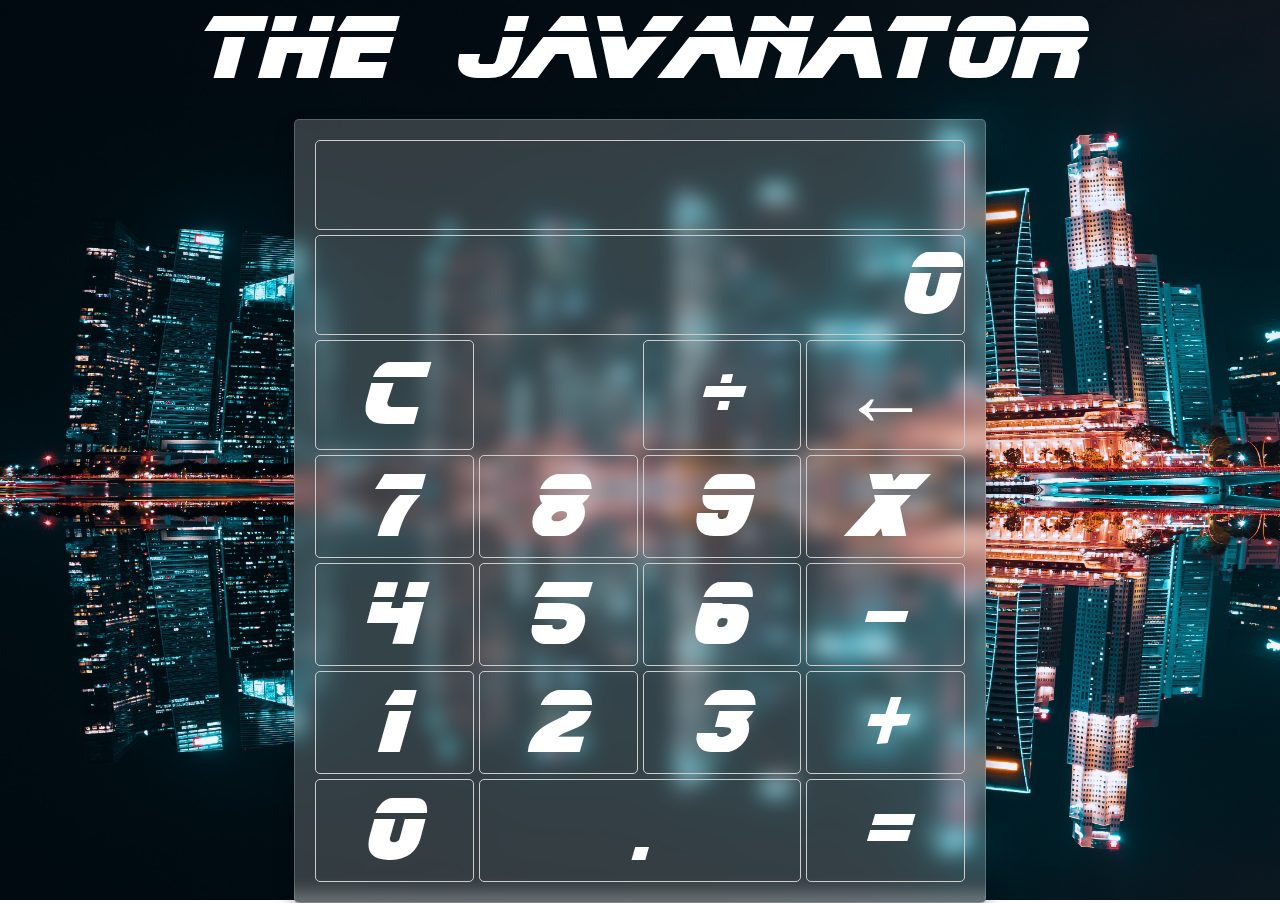
<file: index.html>
<!DOCTYPE html>
<html lang="en">
<head>
    <meta charset="UTF-8">
    <meta http-equiv="X-UA-Compatible" content="IE=edge">
    <meta name="viewport" content="width=device-width, initial-scale=1.0">
    <link rel="stylesheet" href="style.css">
    <script src="./main.js" defer></script>
    <title>JavaNator</title>
</head>
<body>
    <section id="calculator_app">
        <span class="calculator__heading">The JavaNator</span>
        <span class="calculator__grid">
        <span class="calculator__history">&nbsp;</span>
        <span class="calculator__display">0</span>
        <span class="calculator__btn-value" data-key="27 67">C</span>
        <span></span>
        <span class="calculator__btn-value" data-key="111">÷</span>
        <span class="calculator__btn-value backspace" data-key=""> &larr;</span>
        <span class="calculator__btn-value" data-key="55 103">7</span>
        <span class="calculator__btn-value" data-key="56 104">8</span>
        <span class="calculator__btn-value" data-key="57 105">9</span>
        <span class="calculator__btn-value" data-key="88 106 456">x</span>
        <span class="calculator__btn-value" data-key="52 100">4</span>
        <span class="calculator__btn-value" data-key="53 101">5</span>
        <span class="calculator__btn-value" data-key="54 102">6</span>
        <span class="calculator__btn-value" data-key="109 189">-</span>
        <span class="calculator__btn-value" data-key="49 97">1</span>
        <span class="calculator__btn-value" data-key="50 98">2</span>
        <span class="calculator__btn-value" data-key="51 99">3</span>
        <span class="calculator__btn-value" data-key="107 587">+</span>
        <span class="calculator__btn-value" data-key="48 96">0</span>
        <span class="calculator__btn-value period" data-key="110 190">.</span>
        <span class="calculator__btn-value" data-key="13 187">=</span>
    </section>
</body>
</html>
</file>
<file: style.css>
@font-face {
  font-family: 'Blade Runner Movie Font';
  src: url('Font/BLADRMF.TTF')
}

:root {
  --font-size-9: 9rem;
  --font-size-4: 4rem;
  --bg-key-color: #dbd9d9;
  --calc-padding: 10px;
  --calc-border-radius: 10px;
  --txt-color: #ffffff;
  --100: 100%;
}

html {
  font-family: 'Blade Runner Movie Font';
  box-sizing: border-box;
  font-size: 10px;
  height: var(--100);
}

body {
  display: flex;
  margin: 0;
  height: var(--100);
  background-image: url(Images/bg.jpg);
  background-position: center center;
  background-repeat: no-repeat;
  background-size: cover;
  justify-content: center;
}

section {
  display: flex;
  justify-content: center;
  flex-direction: column;
}

.calculator__heading {
  display: block;
  text-align: center;
  font-size: 12rem;
  margin-bottom: 2rem;
  color: var(--txt-color);
}

.calculator__display,
.calculator__history {
  color: var(--txt-color);
  border: 1px solid #cccaca;
  border-radius: 0.5rem;
  text-align: right;
  padding: 0.3rem 0.5rem;

  display: flex;
  flex-direction: row-reverse;
  align-items: center;
}

.calculator__display {
  font-size: var(--font-size-9);
  grid-area: display;
}

.calculator__history {
  font-size: 5rem;
  grid-area: history;
}

.calculator__btn-value {
  color: var(--txt-color);
  font-size: var(--font-size-9);
  display: flex;
  align-items: center;
  justify-content: center;
  cursor: pointer;
  border: 1px solid #cecdcd;
  border-radius: 0.5rem;
  transition: all 0.3s;
}

.calculator__btn-value:hover {
  color: var(--txt-color);
}

.calculator__btn-value:active {
  background-color: var(--txt-color);
}

.calculator__grid {
  margin: 0 auto;
  border-radius: 0.5rem;
  padding: 2rem;
  width: 100rem;
  box-shadow: 0 1rem 2rem rgba(0, 0, 0, 0.3);
  background: hsla(0, 0%, 100%, 0.2);
  backdrop-filter: blur(10px);
  border: 1px solid hsla(0, 0%, 100%, 0.2);
  display: grid;
  grid-template-columns: repeat(4, 1fr);
  grid-template-rows: 10rem 11rem repeat(5, 10rem);
  grid-gap: 0.5rem;
  grid-template-areas:
    "history history history history"
    "display display display display"
    "main main main main"
    "main main main main"
    "main main main main"
    "main main main main";
}

.period {
  grid-column: span 2;
}

@media only screen and (max-width: 1440px) {
  .calculator__grid {
    grid-template-rows: 9rem 10rem repeat(1, 11rem);
    width: 65rem;
  }

  .calculator__heading {
    font-size: var(--font-size-9);
  }

  .calculator__display {
    font-size: var(--font-size-9);
  }
}

@media screen and (min-width: 320px) and (max-width: 768px) {

  .calculator__heading {
    font-size: var(--font-size-4);
  }

  .calculator__grid {
    grid-template-rows: 4rem 6rem repeat(1, 6rem);
    width: 27rem;
  }

  .calculator__history {
    font-size: 2rem;
  }

  .calculator__display {
    font-size: var(--font-size-4);
  }

  .calculator__btn-value {
    font-size: var(--font-size-4);
  }
}
</file>
